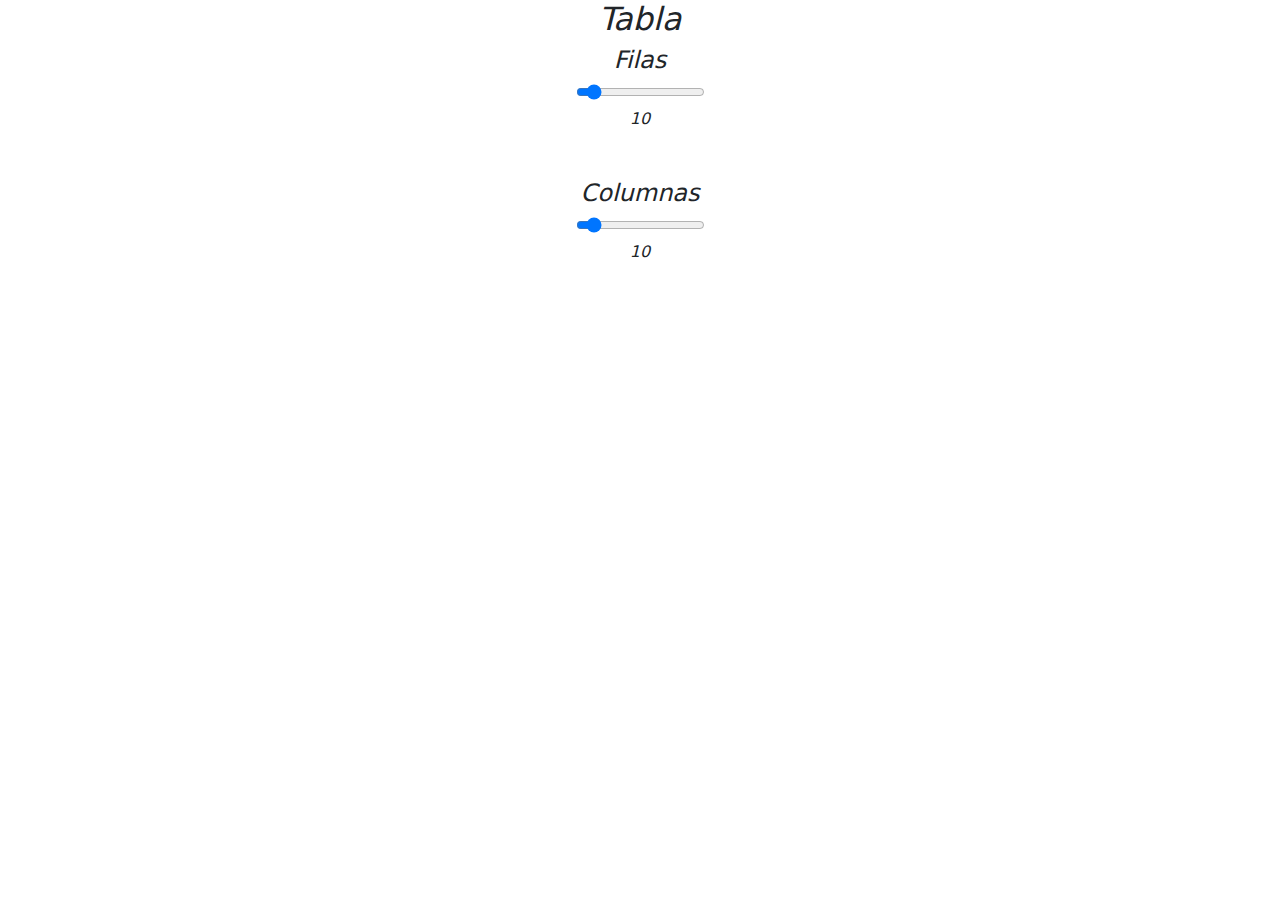
<file: Columnas/index.html>
<!DOCTYPE html>
<html lang="en">
<head>

<meta charset="UTF-8">
<meta name="viewport" content="width=device-width, initial-scale=1.0">
<title>Tabla</title>
<link rel="stylesheet" href="bootstrap.min_075939.css">
<link rel="stylesheet" href="style.css">

</head>
<body class="text-center">

<center> <i><h2>Tabla</h2></i></center>

<center><i><h4 >Filas</h4></i></center>

<center><input type="range" id="filas" name="filas" min="1" max="100" value="10" class="slider" class="form-control" oninput="fi()"></center>

<center><i><span id="resultado1">10</span></i></center>
<center><br><br></center>

<center><i><h4 >Columnas</h4></i></center>

<center><input type="range" id="columnas" name="columnas" min="1" max="100" value="10" class="slider" class="form-control" oninput="co()"></center>

<center><i><span id="resultado2">10</span></i></center>

<center><br><br></center>

<center><div id="resultado3"></div></center>



<script src="app.js">app.js</script>

</body>
</html>
</file>
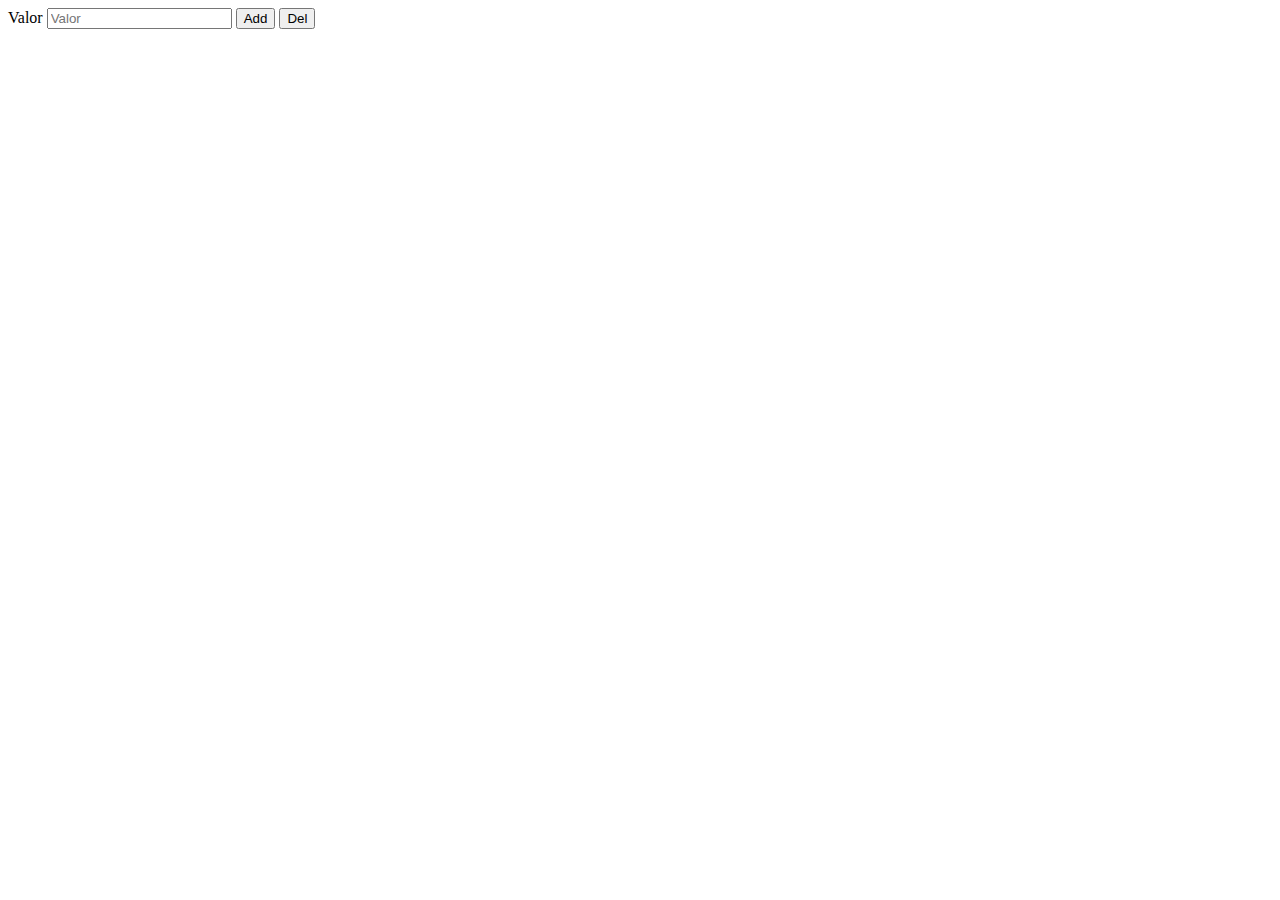
<file: arrays.html>
<!DOCTYPE html>
<html>

<head>
  <meta charset="UTF-8">
  <meta name="viewport" content="width=device-width, initial-scale=1">
  <title></title>
</head>

<body>
  Valor
  <input  id="item" type="text" placeholder="Valor">
 <button class="btn btn-succes"id="btnAdd">Add</button>
  
  <button class="btn btn-danger" id="del">Del</button>
  
  <div id="items">
    
  </div>
<script src="arrays.js"></script>
</body>

</html>
</file>
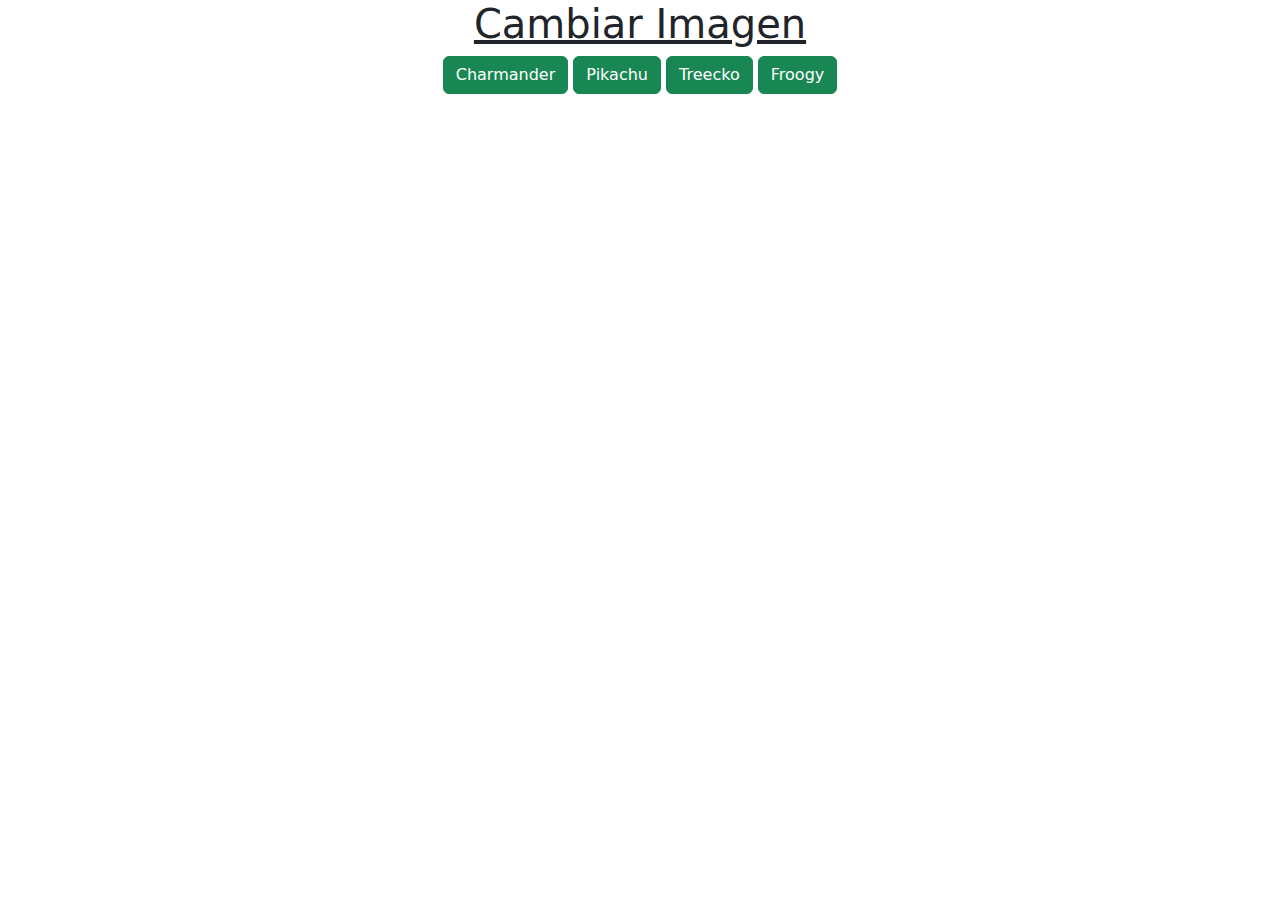
<file: imagen.html>
<!DOCTYPE html>
<html lang="en">
<head>
    <link rel="stylesheet" href="bootstrap.min_075939.css">
    <meta charset="UTF-8">
    <meta name="viewport" content="width=device-width, initial-scale=1.0">
    <title>Imagen</title>
</head>
<body class="text-center">

    <h1> <u>Cambiar Imagen</u></h1>


    <div id="spinner">
      
    </div>

    <button class="btn btn-success "
    id="btnVer">Charmander</button>     <button class="btn btn-success "
    id="btnVer2">Pikachu</button>     <button class="btn btn-success "
    id="btnVer3">Treecko</button>     <button class="btn btn-success "
    id="btnVer4">Froogy</button>







    <script src="imagen.js">imagen.js</script>
</body>
</html>
</file>
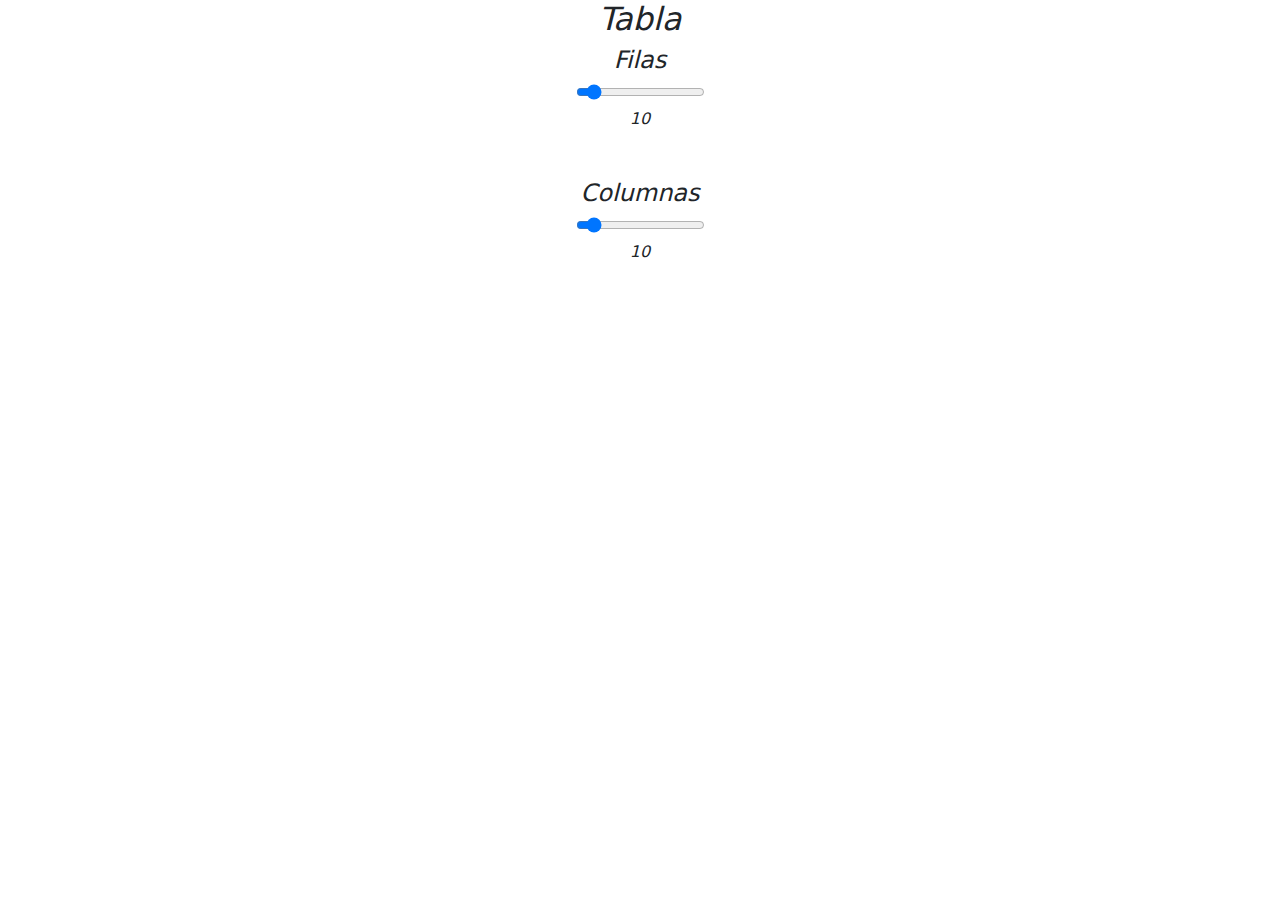
<file: tabla.html>
<!DOCTYPE html>
<html lang="en">
<head>

<meta charset="UTF-8">
<meta name="viewport" content="width=device-width, initial-scale=1.0">
<title>Tabla</title>
<link rel="stylesheet" href="bootstrap.min_075939.css">
<link rel="stylesheet" href="style.css">

</head>
<body class="text-center">

<center> <i><h2>Tabla</h2></i></center>

<center><i><h4 >Filas</h4></i></center>

<center><input type="range" id="filas" name="filas" min="1" max="100" value="10" class="slider" class="form-control" oninput="fi()"></center>

<center><i><span id="resultado1">10</span></i></center>
<center><br><br></center>

<center><i><h4 >Columnas</h4></i></center>

<center><input type="range" id="columnas" name="columnas" min="1" max="100" value="10" class="slider" class="form-control" oninput="co()"></center>

<center><i><span id="resultado2">10</span></i></center>

<center><br><br></center>

<center><div id="resultado3"></div></center>



<script src="tabla.js">app.js</script>

</body>
</html>
</file>
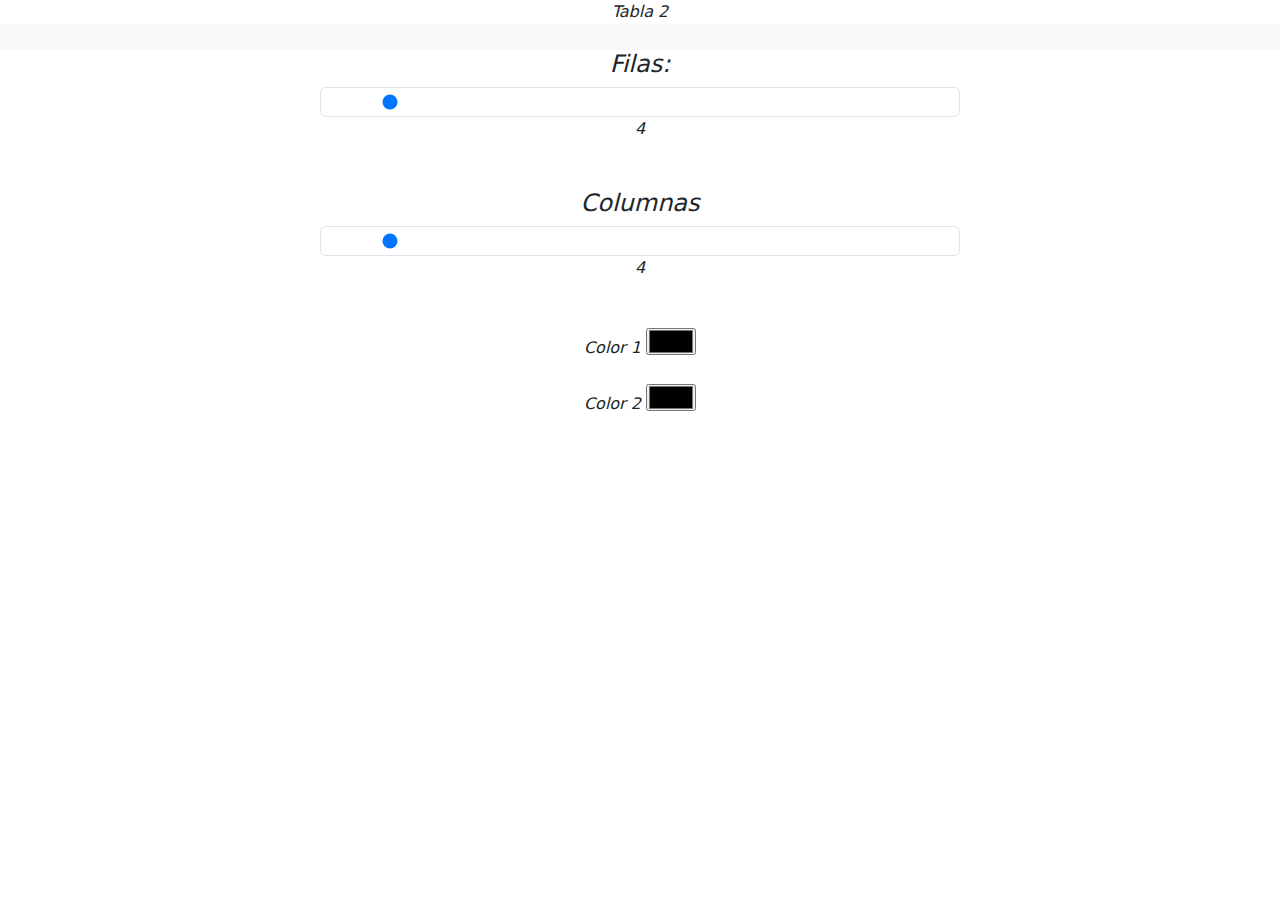
<file: tablados.html>
<html lang="en">
<head>
<meta charset="UTF-8">
<meta name="viewport" content="width=device-width, initial-scale=1.0">
<title>Tabla </title>
<link rel="stylesheet" href="bootstrap.min_075939.css">
    <link rel="stylesheet" href="style.css">

</head>

<style>
   


table {
        border-collapse: collapse;
    }

    table, th, td {
        border: 1px solid black;
        padding: 10px;
        
        
    }
    h2{
        opacity: 0.7;
    }
</style>
<body class="text-center">
    <center><i>Tabla 2</i></center>
 <nav class="navbar bg-body-tertiary">
        <div class="container-fluid">
          <a class="navbar-brand" href="#">

           
          </a>
        </div>
      </nav>
      <center>

<h4 for="filas"> <i>Filas:</h4></i>
<input type="range" id="filas" name="filas" min="1" max="50" value="5" class="form-control w-50">
<div id="resultado1"><i>4</i></div>
<br><br>

<h4 for="columnas"><i>Columnas</h4></i>
<input type="range" id="columnas"  min="1" max="50" value="5" class="form-control w-50">
<div id="resultado2"><i>4</i></div>
<br><br>

<label for="colorPar"><i>Color 1</i></label>
<input type="color" id="par" name="par" value="pink">
<br><br>

<label for="impar"><i>Color 2</i></label>
<input type="color" id="impar" name="impar" value="#pink">
<br><br>

<div id="resultado3"></div>
</center>

<script src="tablados.js">tablados.js</script>

</body>
</html>
</file>
<file: Columnas/style.css>
table {
    border-collapse: collapse;
}

table, th, td {
    border: 2px solid rgb(185, 8, 37);
    padding: 10px;
    
    
}
</file>
<file: style.css>
table {
    border-collapse: collapse;
}

table, th, td {
    border: 2px solid rgb(185, 8, 37);
    padding: 10px;
    
    
}
</file>
